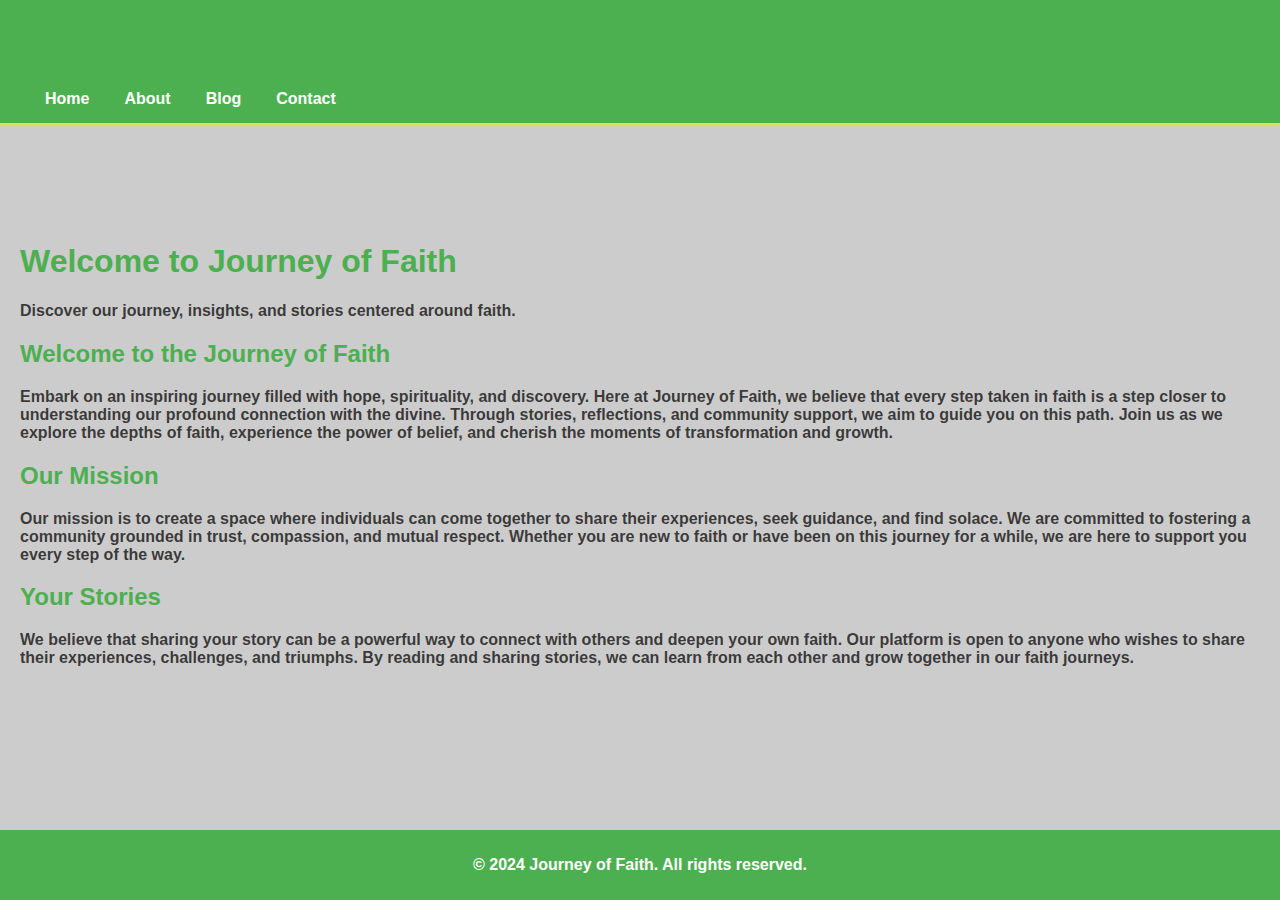
<file: index.html>
<!DOCTYPE html>
<html lang="en">

<head>
    <meta charset="UTF-8">
    <meta name="viewport" content="width=device-width, initial-scale=1.0">
     <!-- Meta tags for search engines -->
     <meta name="description"
     content="Journey of Faith. blog for christains in Dublin, Ireland. Faith walk, Faith. Faith in God">
 <meta name="keywords" content="Faith, Believe, Faithschool, Bible faith, church, Jesus, christainity, Trust">
    <link rel="stylesheet" href="styles.css">
    <!--Title-->
    <title>Journey of Faith</title>

    <!--Favicon-->
    <link rel="apple-touch-icon" sizes="180x180" href="assets/favicon.ico/apple-touch-icon.png">
  <link rel="icon" type="image/png" sizes="32x32" href="assets/favicon.ico/favicon-32x32.png">
  <link rel="icon" type="image/png" sizes="16x16" href="assets/favicon.ico/favicon-16x16.png">
  
    
</head>

<body>
    <header>
        <a href="index.html">
            <h1 id="logo">Journey Of Faith</h1>
        

        <nav>
            <ul>
                <li><a href="index.html">Home</a></li>
                <li><a href="about.html">About</a></li>
                <li><a href="blog.html">Blog</a></li>
                <li><a href="contact.html">Contact</a></li>
            </ul>
        </nav>
    </header>
    <main>
        <h1>Welcome to Journey of Faith</h1>
        <p>Discover our journey, insights, and stories centered around faith.</p>

        <div class="container">
            <h2>Welcome to the Journey of Faith</h2>
            <p>Embark on an inspiring journey filled with hope, spirituality, and discovery. Here at Journey of Faith,
                we believe that every step taken in faith is a step closer
                to understanding our profound connection with the divine.
                Through stories, reflections, and community support, we aim to guide you on this path. Join us as we
                explore the depths of faith, experience the power of belief,
                and cherish the moments of transformation and growth.</p>
            <div class="content-section">
                <h2>Our Mission</h2>
                <p>Our mission is to create a space where individuals can come together to share their experiences, seek
                    guidance, and find solace. We are committed to fostering a community grounded in trust, compassion,
                    and mutual respect. Whether you are new to faith or have been on this journey for a while, we are
                    here to support you every step of the way.</p>
            </div>

            <div class="content-section">
                <h2>Your Stories</h2>
                <p>We believe that sharing your story can be a powerful way to connect with others and deepen your own
                    faith. Our platform is open to anyone who wishes to share their experiences, challenges, and
                    triumphs. By reading and sharing stories, we can learn from each other and grow together in our
                    faith journeys.</p>
            </div>

            <div class="content-section">
                
            </div>

            
        </div>
    </main>
    <footer>
        <p>&copy; 2024 Journey of Faith. All rights reserved.</p> 

   
     
    </footer>
</body>

</html>
</file>
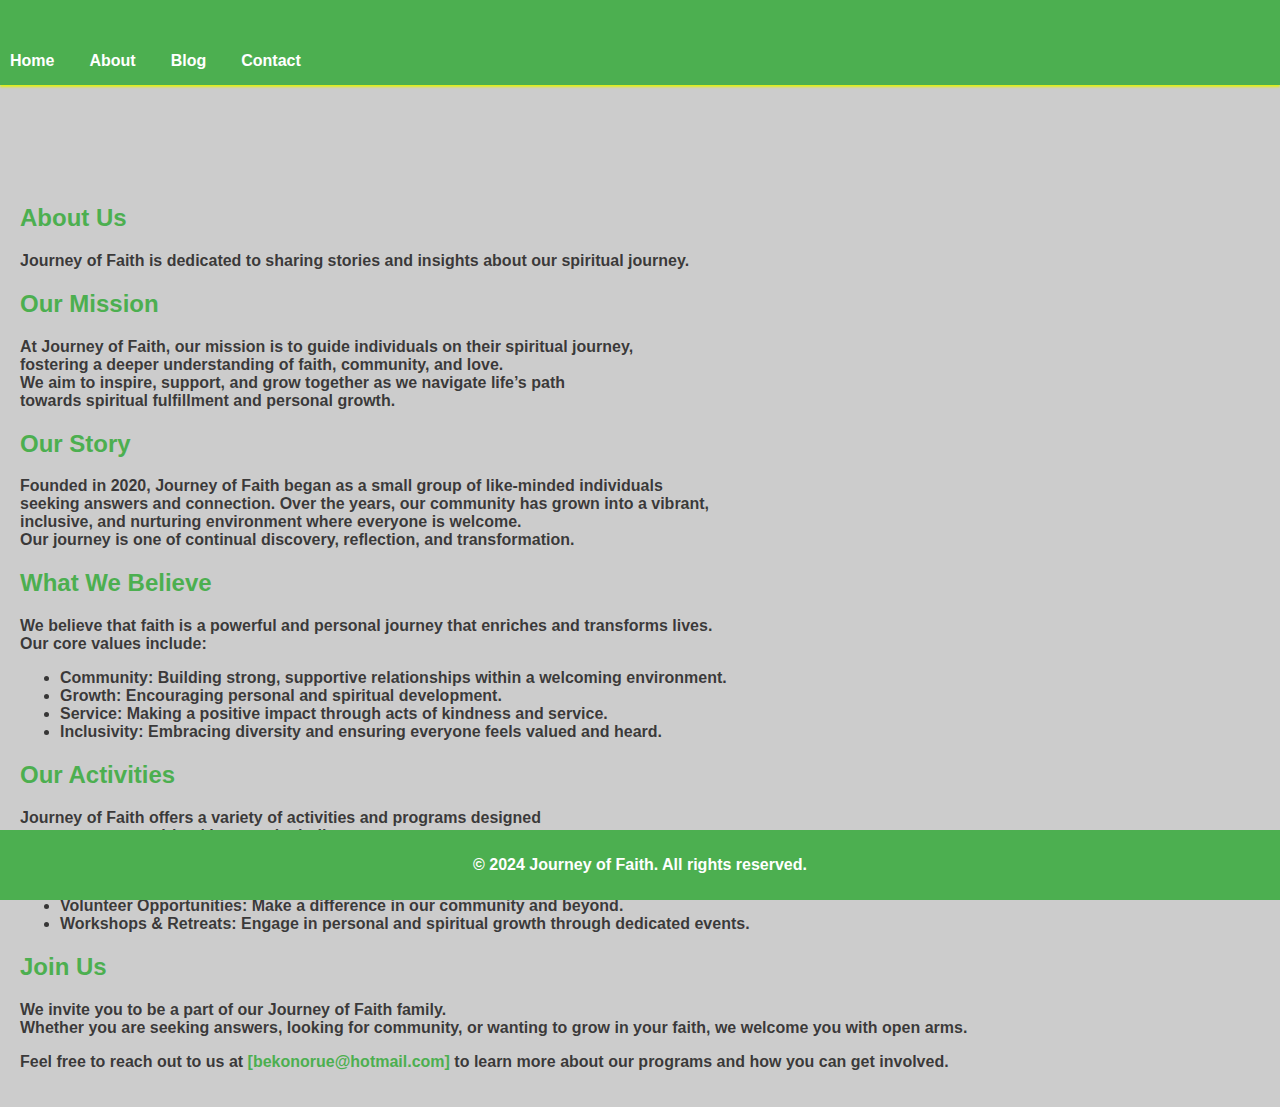
<file: about.html>
<!DOCTYPE html>
<html lang="en">
<head>
    <meta charset="UTF-8">
    <meta name="viewport" content="width=device-width, initial-scale=1.0">
    <link rel="stylesheet" href="styles.css">
    <title>About - Journey of Faith</title>
     <!--Favicon-->
     <link rel="apple-touch-icon" sizes="180x180" href="assets/favicon.ico/apple-touch-icon.png">
     <link rel="icon" type="image/png" sizes="32x32" href="assets/favicon.ico/favicon-32x32.png">
     <link rel="icon" type="image/png" sizes="16x16" href="assets/favicon.ico/favicon-16x16.png">
     
</head>
<body>
    <header>
        <h1>Journey of Faith</h1>
        
        <nav>
            <ul>
                <li><a href="index.html">Home</a></li>
                <li><a href="about.html">About</a></li>
                <li><a href="blog.html">Blog</a></li>
                <li><a href="contact.html">Contact</a></li>
            </ul>
        </nav>
    </header>
    <main>
        <h2>About Us</h2>
        <p>Journey of Faith is dedicated to sharing stories and insights about our spiritual journey.</p>
        <h2>Our Mission</h2>
        <p>At Journey of Faith, our mission is to guide individuals on their spiritual journey, <br>
            fostering a deeper understanding of faith, community, and love.<br>
             We aim to inspire, support, and grow together as we navigate life’s path<br>
              towards spiritual fulfillment and personal growth.</p>

        <h2>Our Story</h2>
        <p>Founded in 2020, Journey of Faith began as a small group of like-minded individuals <br>
            seeking answers and connection. Over the years, our community has grown into a vibrant,<br>
             inclusive, and nurturing environment where everyone is welcome. <br>
             Our journey is one of continual discovery, reflection, and transformation.</p>

        <h2>What We Believe</h2>
        <p>We believe that faith is a powerful and personal journey that enriches and transforms lives. <br>
            Our core values include:</p>
        <ul>
            <li><strong>Community</strong>: Building strong, supportive relationships within a welcoming environment.</li>
            <li><strong>Growth</strong>: Encouraging personal and spiritual development.</li>
            <li><strong>Service</strong>: Making a positive impact through acts of kindness and service.</li>
            <li><strong>Inclusivity</strong>: Embracing diversity and ensuring everyone feels valued and heard.</li>
        </ul>

        <h2>Our Activities</h2>
        <p>Journey of Faith offers a variety of activities and programs designed<br>
             to support your spiritual journey, including:</p>
        <ul>
            <li><strong>Weekly Gatherings</strong>: Join us for inspiring messages and meaningful worship.</li>
            <li><strong>Study Groups</strong>: Deepen your understanding through group discussions and learning sessions.</li>
            <li><strong>Volunteer Opportunities</strong>: Make a difference in our community and beyond.</li>
            <li><strong>Workshops & Retreats</strong>: Engage in personal and spiritual growth through dedicated events.</li>
        </ul>

        <h2>Join Us</h2>
        <p>We invite you to be a part of our Journey of Faith family. <br>Whether you are seeking answers, looking for community, or wanting to grow in your faith, we welcome you with open arms.</p>
        <p>Feel free to reach out to us at <a href="mailto:[Contact Email]">[bekonorue@hotmail.com]</a>  to learn more about our programs and how you can get involved.</p>

    </main>
    <footer>
        <p>&copy; 2024 Journey of Faith. All rights reserved.</p>
    </footer>
</body>
</html>
</file>
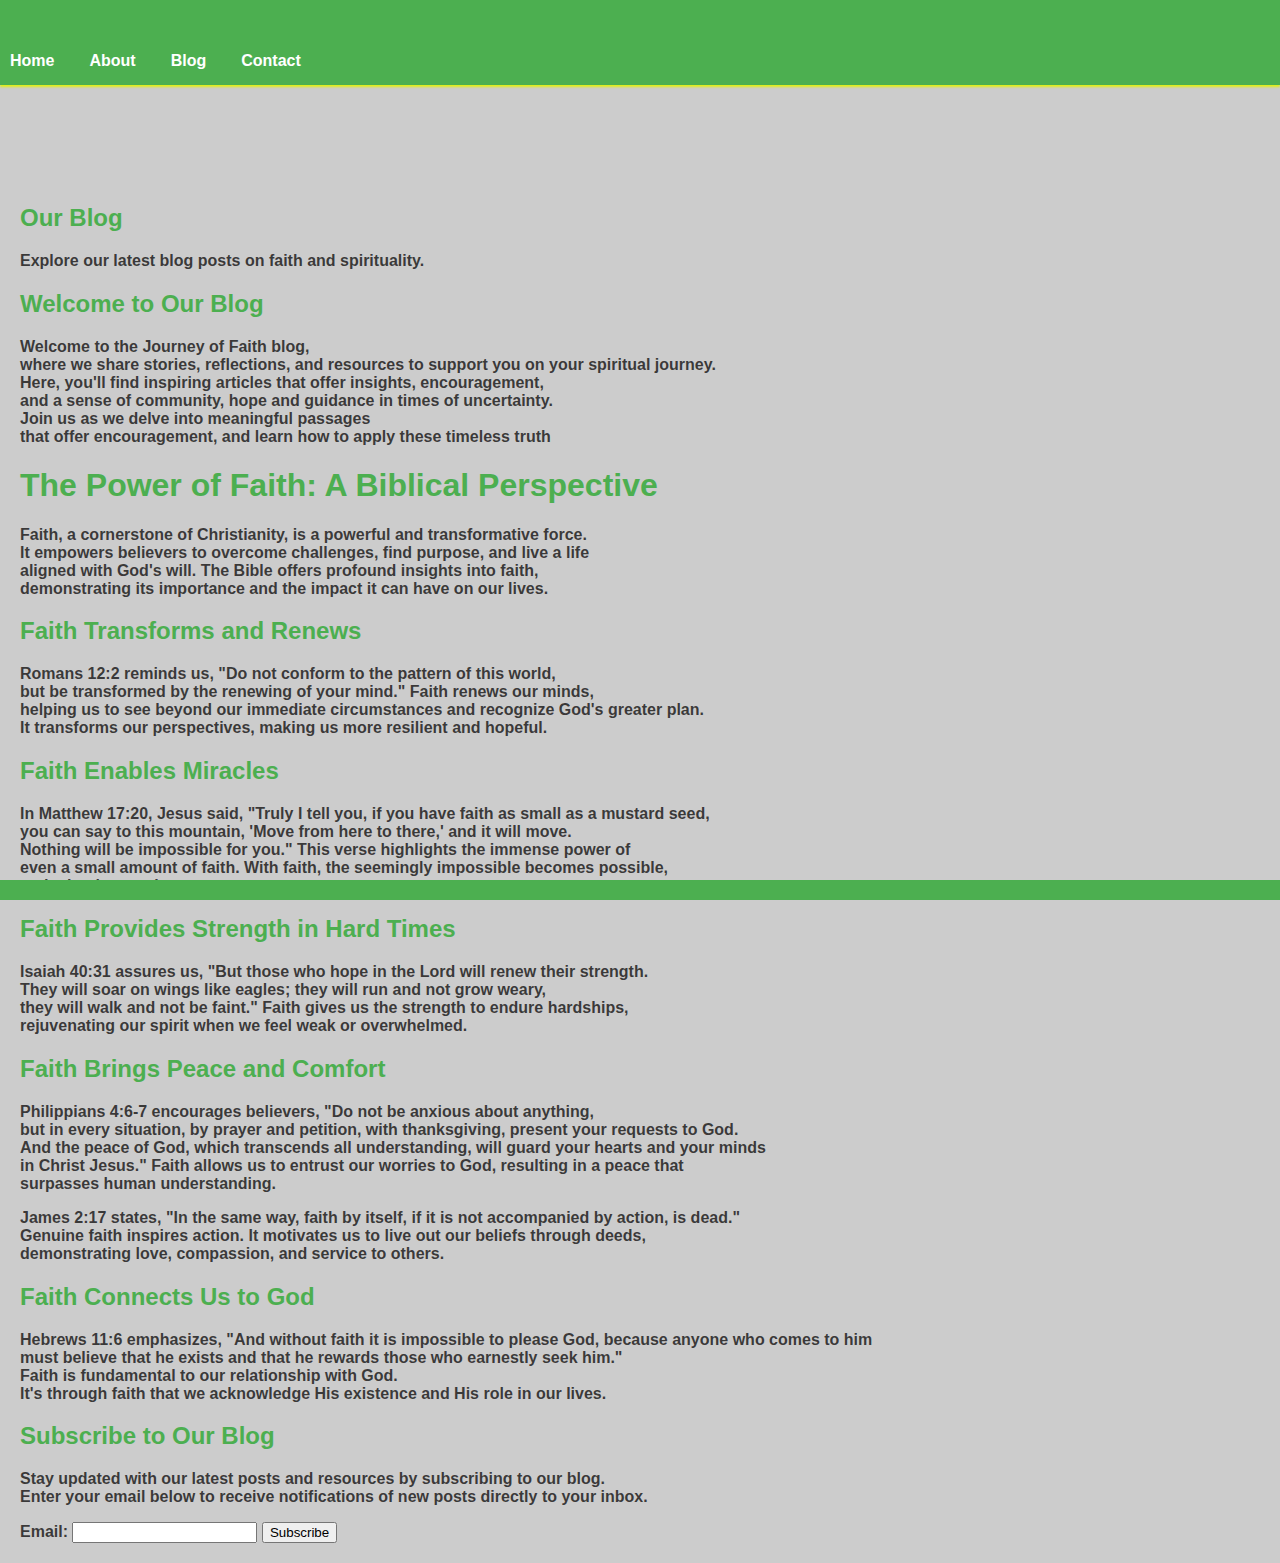
<file: blog.html>
<!DOCTYPE html>
<html lang="en">
<head>
    <meta charset="UTF-8">
    <meta name="viewport" content="width=device-width, initial-scale=1.0">
    <link rel="stylesheet" href="styles.css">
    <title>Blog - Journey of Faith</title>
     <!--Favicon-->
     <link rel="apple-touch-icon" sizes="180x180" href="assets/favicon.ico/apple-touch-icon.png">
     <link rel="icon" type="image/png" sizes="32x32" href="assets/favicon.ico/favicon-32x32.png">
     <link rel="icon" type="image/png" sizes="16x16" href="assets/favicon.ico/favicon-16x16.png">
     
</head>
<body>
    <header>
        <h1>Journey of Faith</h1>
        <nav>
            <ul>
                <li><a href="index.html">Home</a></li>
                <li><a href="about.html">About</a></li>
                <li><a href="blog.html">Blog</a></li>
                <li><a href="contact.html">Contact</a></li>
            </ul>
        </nav>
    </header>
    <main>
        <h2>Our Blog</h2>
        <p>Explore our latest blog posts on faith and spirituality.</p>
        
        
        <h2>Welcome to Our Blog</h2>
        <p>Welcome to the Journey of Faith blog, <br>
         where we share stories, reflections, and resources to support you on your spiritual journey.<br>
          Here, you'll find inspiring articles that offer insights, encouragement,<br>
           and a sense of community,

        hope and guidance in times of uncertainty.<br>
         Join us as we delve into meaningful passages<br>
         that offer encouragement, and learn how to apply these timeless truth</p>
        </p>
            <h1>The Power of Faith: A Biblical Perspective</h1>
            <p>Faith, a cornerstone of Christianity, is a powerful and transformative force. <br>
                It empowers believers to overcome challenges, find purpose, and live a life <br>
                aligned with God's will. The Bible offers profound insights into faith,<br>
                demonstrating its importance and the impact it can have on our lives.</p>
    
            <h2>Faith Transforms and Renews</h2>
            <p>Romans 12:2 reminds us, "Do not conform to the pattern of this world, <br>
                but be transformed by the renewing of your mind." Faith renews our minds,<br>
                 helping us to see beyond our immediate circumstances and recognize God's greater plan.<br>
                  It transforms our perspectives, making us more resilient and hopeful.</p>
    
            <h2>Faith Enables Miracles</h2>
            <p>In Matthew 17:20, Jesus said, "Truly I tell you, if you have faith as small as a mustard seed,<br>
                 you can say to this mountain, 'Move from here to there,' and it will move.<br>
                  Nothing will be impossible for you." This verse highlights the immense power of<br>
                   even a small amount of faith. With faith, the seemingly impossible becomes possible,<br>
                    and miracles can happen.</p>
    
            <h2>Faith Provides Strength in Hard Times</h2>
            <p>Isaiah 40:31 assures us, "But those who hope in the Lord will renew their strength.<br>
                 They will soar on wings like eagles; they will run and not grow weary, <br>
                 they will walk and not be faint." Faith gives us the strength to endure hardships,<br>
                  rejuvenating our spirit when we feel weak or overwhelmed.</p>
    
            <h2>Faith Brings Peace and Comfort</h2>
            <p>Philippians 4:6-7 encourages believers, "Do not be anxious about anything, <br>
                but in every situation, by prayer and petition, with thanksgiving, present your requests to God.<br>
                 And the peace of God, which transcends all understanding, will guard your hearts and your minds<br>
                  in Christ Jesus." Faith allows us to entrust our worries to God, resulting in a peace that <br>
                  surpasses human understanding.</p>
    
            
            <p>James 2:17 states, "In the same way, faith by itself, if it is not accompanied by action, 
                is dead."<br> Genuine faith inspires action. It motivates us to live out our beliefs through deeds,<br>
                 demonstrating love, compassion, and service to others.</p>
            <h2>Faith Connects Us to God</h2>
            <p>Hebrews 11:6 emphasizes, "And without faith it is impossible to please God, because anyone who comes to him <br>
                must believe that he exists and that he rewards those who earnestly seek him." <br>
                Faith is fundamental to our relationship with God. <br>
                It's through faith that we acknowledge His existence and His role in our lives.</p>

        <h2>Subscribe to Our Blog</h2>
        <p>Stay updated with our latest posts and resources by subscribing to our blog. <br>
            Enter your email below to receive notifications of new posts directly to your inbox.</p>
        <form action="subscribe-link.html" method="post">
            <label for="email">Email:</label>
            <input type="email" id="email" name="email" required>
            <button type="submit">Subscribe</button>
        </form>
    </section>
        <!-- Add blog posts here -->
    </main>
    <footer>
       
    </footer>
</body>
</html>
</file>
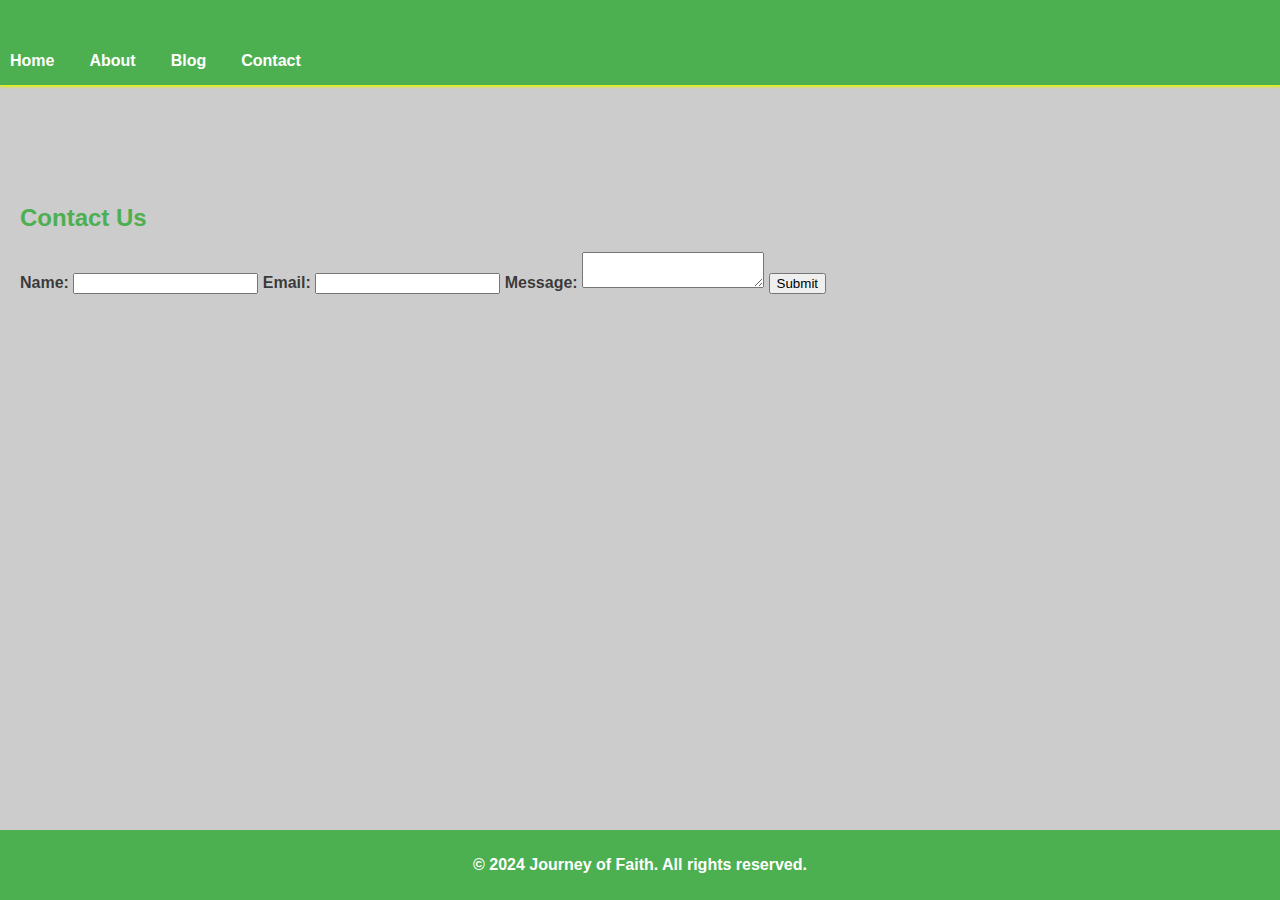
<file: contact.html>
<!DOCTYPE html>
<html lang="en">
<head>
    <meta charset="UTF-8">
    <meta name="viewport" content="width=device-width, initial-scale=1.0">
    <link rel="stylesheet" href="styles.css">
    <title>Contact - Journey of Faith</title>
     <!--Favicon-->
     <link rel="apple-touch-icon" sizes="180x180" href="assets/favicon.ico/apple-touch-icon.png">
     <link rel="icon" type="image/png" sizes="32x32" href="assets/favicon.ico/favicon-32x32.png">
     <link rel="icon" type="image/png" sizes="16x16" href="assets/favicon.ico/favicon-16x16.png">
     
</head>
<body>
    <header>
        <h1>Journey of Faith</h1>
        <nav>
            <ul>
                <li><a href="index.html">Home</a></li>
                <li><a href="about.html">About</a></li>
                <li><a href="blog.html">Blog</a></li>
                <li><a href="contact.html">Contact</a></li>
            </ul>
        </nav>
    </header>
    <main>
        <h2>Contact Us</h2>
        <form>
            <label for="name">Name:</label>
            <input type="text" id="name" name="name" required>
            
            <label for="email">Email:</label>
            <input type="email" id="email" name="email" required>
            
            <label for="message">Message:</label>
            <textarea id="message" name="message" required></textarea>
            
            <button type="submit">Submit</button>
        </form>
    </main>
    <footer>
        <p>&copy; 2024 Journey of Faith. All rights reserved.</p>
    </footer>
</body>
</html>
</file>
<file: styles.css>
/* Google fonts import */
@import url('https://fonts.googleapis.com/css2?family= Lato:ital,wght@0,100;0,300;0,400;0,700;0,900;1,100;1,300;1,400;1,700;1,900 &family=Oswald:wght@200..700&display=swap')

/* Asterisk wildcard selector to override default styles added by the browser */
*{
    padding: 0;
    margin: 0;
    box-sizing: border-box;
}

/* General styles */
body {
    min-height: 100vh;
    display: flex;
    flex-direction: column;
    /* Generic project styles */
    color: #3a3a3a;

    background-image:url(../blog.jpg) repeat;
    background-color: #cccccc;    
   

}    



body {
    
    margin: 0;
    padding: 0;
   
    color: #020000bc;
    font-weight:bolder;
    font-family: 'Lato', sans-serif;

}

header {
    background-color: #4CAF50;
    color: white;
    padding: 15px 0;
    text-align: center;
    z-index:99;
    width:100;
    box-shadow: 0 2px 2px #e0ef16;
}




header h1 {
    margin: 0;
}

nav ul {
    list-style: none;
    padding: 0;
    margin: 0;
    display: flex;
    
    gap: 15px;
}

nav ul li {
    display: inline;
}

nav ul li a {
    color: white;
    text-decoration: none;
    padding: 5px 10px;
}

nav ul li a:hover {
    background-color: white;
    color: #4CAF50;
    border-radius: 5px;
}

main {
    padding: 20px;
    
}



h1, h2 {
    color: #4CAF50;
}

h3 {
    color: #333;
}

article {
    background: white;
    padding: 20px;
    margin: 20px 0;
    border-radius: 5px;
    box-shadow: 0 2px 4px rgba(0,0,0,0.1);
}

article h3 {
    margin-top: 0;
}

a {
    color: #4CAF50;
    text-decoration: none;
}

a:hover {
    text-decoration: underline;
}
main {
    /* Push main content down to accommodate larger header */
    margin-top: 79px;
}

footer {
    /* Footer */
    background-color: #4CAF50;
    color: white;
    text-align: center;
    padding: 10px 0;
    position: bottom;
    position:absolute;
    
    
    width: 100%;
    bottom: 0;

}
/* Media query: tablets and larger (768px and up) */
@media screen and (min-width: 768px) {
    /* Header */
    nav {
        display: block;
        position: relative;
        box-shadow: none;
        width: fit-content;
        padding-right: 1rem;
    }

    #menu {
        display: flex;
    }

    #menu > li {
        padding-left: 1rem;
    }

    .nav-toggle-label {
        display: none;
    }

    #logo {
        font-size: 280%;
        line-height: 75px;
        margin: 0 0.5rem;
    }

    /* Main content */
    
}

/* Large devices (laptops and desktops, 992px and up) */
@media screen and (min-width: 992px) {
    #menu a:hover{
        border-bottom: 1px solid #3a3a3a;
    }
    
}
</file>
